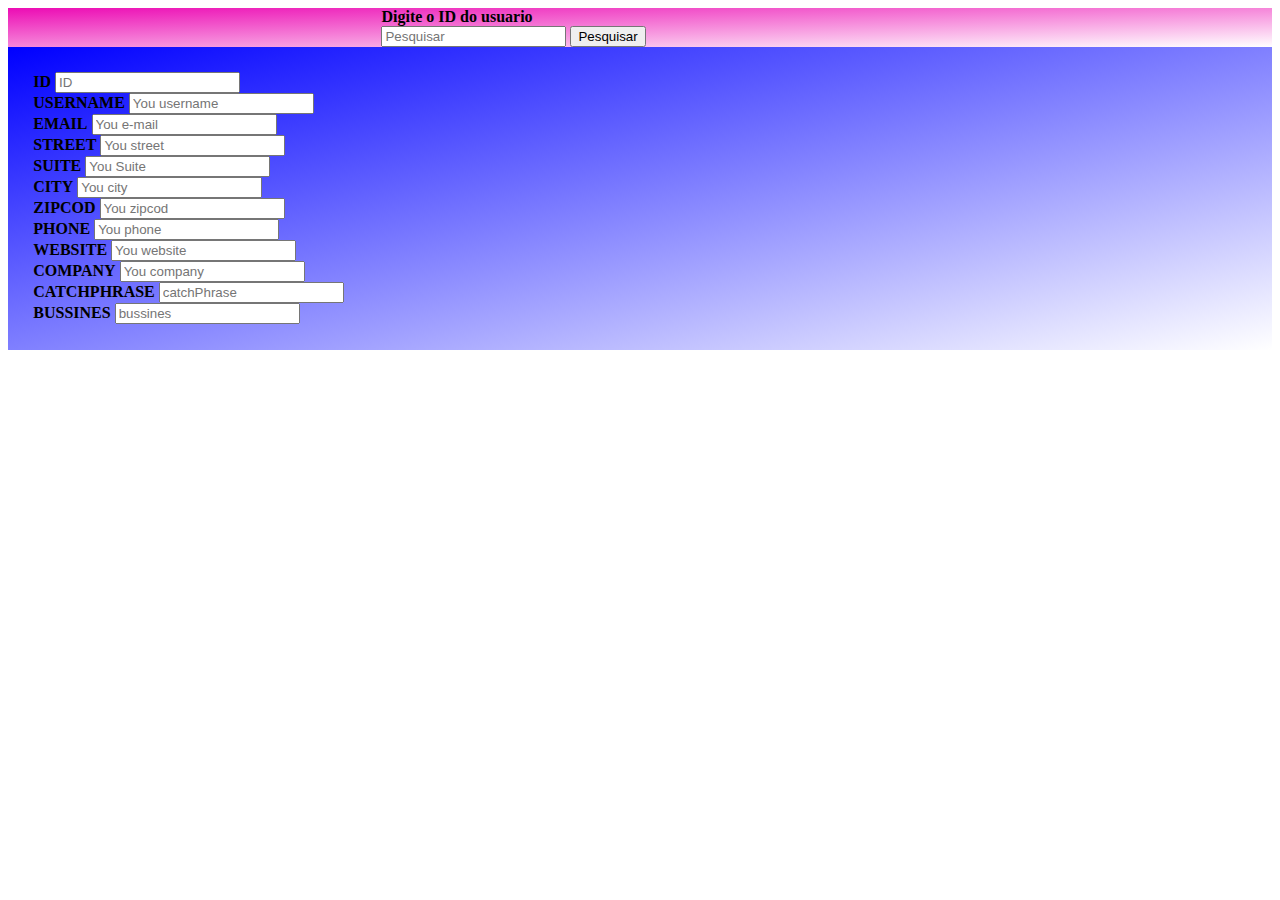
<file: index.html>
<html>

    <head>
        <link rel="stylesheet" href="style.css">
       <script src="busca.js"></script>
        <link rel="stylesheet" href="https://stackpath.bootstrapcdn.com/bootstrap/4.1.3/css/bootstrap.min.css" integrity="sha384-MCw98/SFnGE8fJT3GXwEOngsV7Zt27NXFoaoApmYm81iuXoPkFOJwJ8ERdknLPMO" crossorigin="anonymous">
        <title>Busca de users</title>
    </head>

    <body>

        <nav class="navbar navbar-light bg-light" id="pesquisa">
            <div class="form-inline">
                <div class="mr-sm-1" ><strong>Digite o ID do usuario </strong></div>
                <input class="form-control mr-sm-2" type="number" placeholder="Pesquisar" id = "idUsuario">
                <button class="btn btn-outline-success my-2 my-sm-0"  onclick="realizarBusca();">Pesquisar</button>
            </form>
        </nav>

        <form id="formulario">
            <div class="form-group">
                <label for="formGroupExampleInput"><strong>ID</strong></label>
                <input type="text" class="form-control" id="id" readonly=“true” placeholder="ID">
            </div>
            <div class="form-group">
                <label for="formGroupExampleInput2"><strong>USERNAME</strong></label>
                <input type="text" class="form-control" id="username" readonly=“true” placeholder="You username">
            </div>
            <div class="form-group">
                <label for="formGroupExampleInput"><strong>EMAIL</strong></label>
                <input type="text" class="form-control" id="email" readonly=“true” placeholder="You e-mail">
            </div>
            <div class="form-group">
                <label for="formGroupExampleInput"><strong>STREET</strong></label>
                <input type="text" class="form-control" id="street" readonly=“true” placeholder="You street">
            </div>
            <div class="form-group">
                <label for="formGroupExampleInput2"><strong>SUITE</strong></label>
                <input type="text" class="form-control" id="suite" readonly=“true” placeholder="You Suite">
            </div>
            <div class="form-group">
                <label for="formGroupExampleInput"><strong>CITY</strong></label>
                <input type="text" class="form-control" id="city" readonly=“true” placeholder="You city">
            </div>
            <div class="form-group">
                <label for="formGroupExampleInput2"><strong>ZIPCOD</strong></label>
                <input type="text" class="form-control" id="zipcod" readonly=“true” placeholder="You zipcod">
            </div>
            
            <div class="form-group">
                <label for="formGroupExampleInput"><strong>PHONE</strong></label>
                <input type="text" class="form-control" id="phone" readonly=“true” placeholder="You phone">
            </div>
            <div class="form-group">
                <label for="formGroupExampleInput2"><strong>WEBSITE</strong></label>
                <input type="text" class="form-control" id="website" readonly=“true” placeholder="You website">
            </div>
            <div class="form-group">
                <label for="formGroupExampleInput"><strong>COMPANY</strong></label>
                <input type="text" class="form-control" id="company" readonly=“true” placeholder="You company">
            </div>
            <div class="form-group">
                <label for="formGroupExampleInput2"><strong>CATCHPHRASE</strong></label>
                <input type="text" class="form-control" id="catchPhrase" readonly=“true” placeholder="catchPhrase">
            </div>
            <div class="form-group">
                <label for="formGroupExampleInput2"><strong>BUSSINES</strong></label>
                <input type="text" class="form-control" id="bussines" readonly=“true”'0  placeholder="bussines">
            </div>


        </form>

        <div class="container-fluid" id="result">

        </div>









        <script src="https://code.jquery.com/jquery-3.3.1.slim.min.js"
            integrity="sha384-q8i/X+965DzO0rT7abK41JStQIAqVgRVzpbzo5smXKp4YfRvH+8abtTE1Pi6jizo"
            crossorigin="anonymous"></script>
        <script src="https://cdnjs.cloudflare.com/ajax/libs/popper.js/1.14.3/umd/popper.min.js"
            integrity="sha384-ZMP7rVo3mIykV+2+9J3UJ46jBk0WLaUAdn689aCwoqbBJiSnjAK/l8WvCWPIPm49"
            crossorigin="anonymous"></script>
        <script src="https://stackpath.bootstrapcdn.com/bootstrap/4.1.3/js/bootstrap.min.js"
            integrity="sha384-ChfqqxuZUCnJSK3+MXmPNIyE6ZbWh2IMqE241rYiqJxyMiZ6OW/JmZQ5stwEULTy"
            crossorigin="anonymous"></script>
    </body>

</html>
</file>
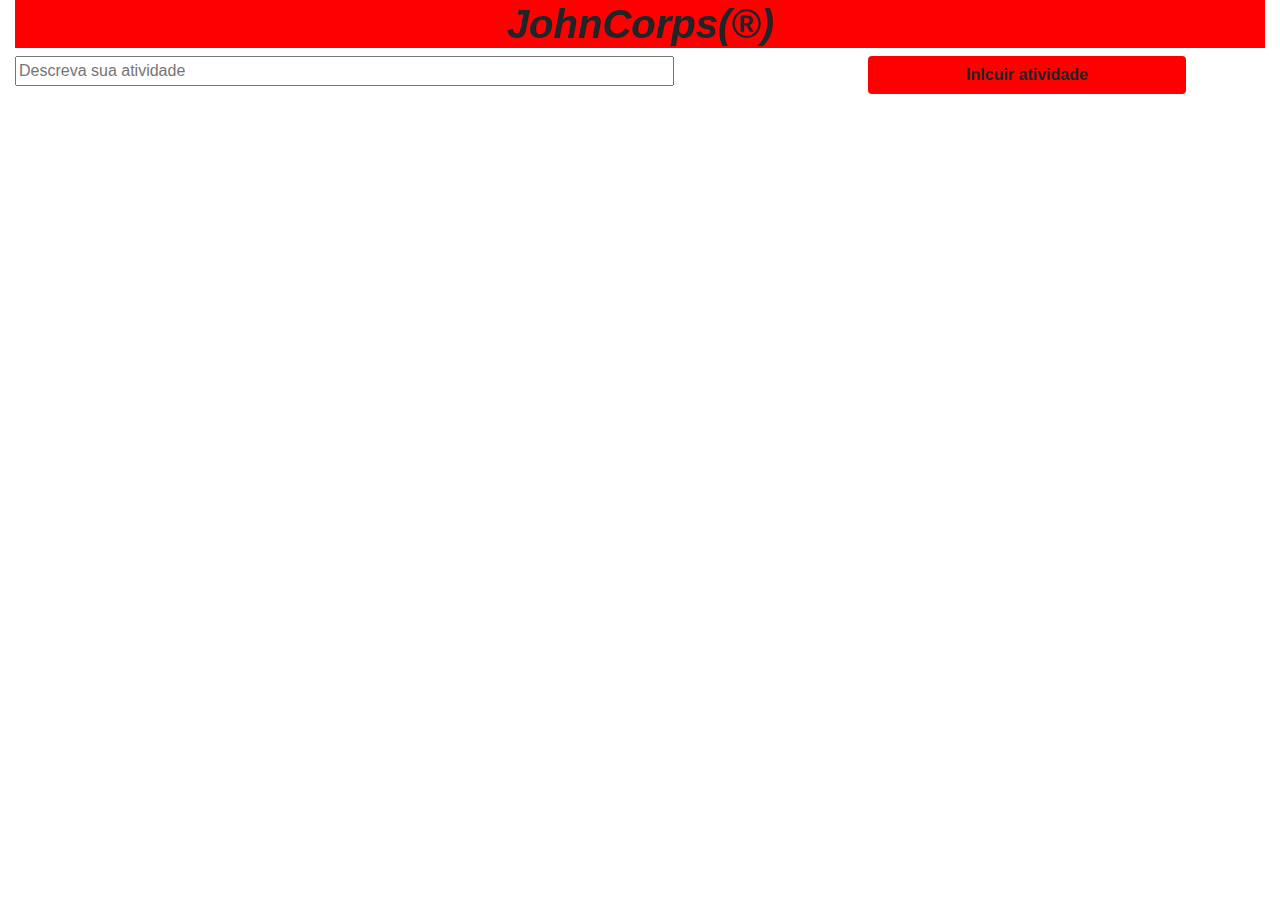
<file: Nova pasta/index.html>
<html>

    <head>
        <title>FODA-SE</title>
        <link rel="stylesheet" href="https://stackpath.bootstrapcdn.com/bootstrap/4.4.1/css/bootstrap.min.css"
            integrity="sha384-Vkoo8x4CGsO3+Hhxv8T/Q5PaXtkKtu6ug5TOeNV6gBiFeWPGFN9MuhOf23Q9Ifjh" crossorigin="anonymous">
            <link rel="stylesheet" href="style.css">
    </head>

    <body>
        <div class="container-fluid" id="container1">
            <div class="row">
                <div class="col-md-12">
                    <h1><strong>JohnCorps(®)</strong></h1>
                </div>
            </div>
        </div>

        <div class="container-fluid">
            <div class="row">
                <div class="col-md-8">
                    <input type="text" id="entrada" placeholder="Descreva sua atividade">
                </div>
                <div class="col-md-4">
                    <button class="btn" id= "btnIncluir" onclick="incluirAtividade(entrada)"><strong> Inlcuir atividade</strong></button>
                </div>
            </div>
        </div>

        <div id="saida">

        </div>
        

        



        <script src="listar.js"></script>
        <script src="https://code.jquery.com/jquery-3.4.1.slim.min.js"
            integrity="sha384-J6qa4849blE2+poT4WnyKhv5vZF5SrPo0iEjwBvKU7imGFAV0wwj1yYfoRSJoZ+n"
            crossorigin="anonymous"></script>
        <script src="https://cdn.jsdelivr.net/npm/popper.js@1.16.0/dist/umd/popper.min.js"
            integrity="sha384-Q6E9RHvbIyZFJoft+2mJbHaEWldlvI9IOYy5n3zV9zzTtmI3UksdQRVvoxMfooAo"
            crossorigin="anonymous"></script>
        <script src="https://stackpath.bootstrapcdn.com/bootstrap/4.4.1/js/bootstrap.min.js"
            integrity="sha384-wfSDF2E50Y2D1uUdj0O3uMBJnjuUD4Ih7YwaYd1iqfktj0Uod8GCExl3Og8ifwB6"
            crossorigin="anonymous"></script>
    </body>

</html>
</file>
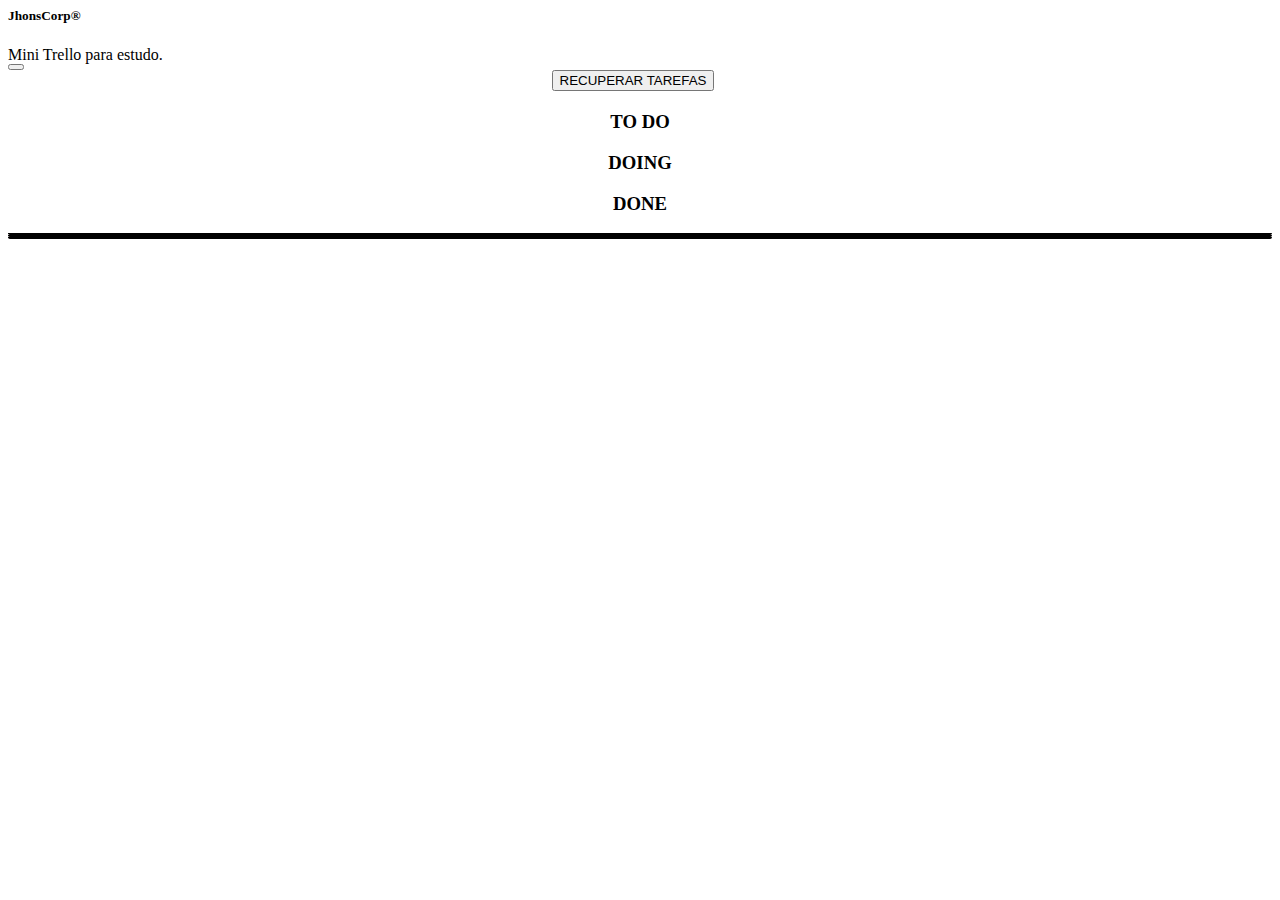
<file: minitrello.html>
<html>
    <head>
        <link rel="stylesheet" href="https://stackpath.bootstrapcdn.com/bootstrap/4.1.3/css/bootstrap.min.css" integrity="sha384-MCw98/SFnGE8fJT3GXwEOngsV7Zt27NXFoaoApmYm81iuXoPkFOJwJ8ERdknLPMO" crossorigin="anonymous">
        <title></title>
        <link rel="stylesheet" href="minitrello.css">
        <script src="minitrello.js"></script>
    </head>

    <body>
        <!--AQUI ESTA O CONTEUDO DE DENTRO DO MENU-->
        <div class="pos-f-t">
            <div class="collapse" id="navbarToggleExternalContent">
                <div class="bg-dark p-4">
                    <h5 class="text-white h4">JhonsCorp®</h5>
                    <span class="text-muted">Mini Trello para estudo.</span>
                </div>
            </div>
        </div>
          <!--AQUI ESTA O ACESSO AO MENU-->
            <nav class="navbar navbar-dark bg-dark" >
                <button class="navbar-toggler" type="button" data-toggle="collapse" data-target="#navbarToggleExternalContent" aria-controls="navbarToggleExternalContent" aria-expanded="false" aria-label="Alterna navegação" >
                    <span class="navbar-toggler-icon"></span>
                </button>
            </nav>
       

              <!--BUTTON QUE FICA NO CENTRO RECUPERANDO A LISTA-->
        <div class="container">
            <div class="row">
                <div class = "col-md-12">
                        <button type="button" id="btnCriar" class="btn btn-danger" id = "recuperarTarefa" onclick=recuperarTarefa();>RECUPERAR TAREFAS</button>
                </div>
            </div>
              <!--INDICADORES DE STATUS NA TELA-->
            <div class="row" id="status" >
                <div class="col-md-4 ">
                    <h3><strong>TO DO</strong></h3>
                </div>
                <div class="col-md-4 ">
                        <h3><strong>DOING</strong></h3>
                </div>
                <div class="col-md-4 ">
                        <h3><strong>DONE</strong></h3>
                </div>
            </div>
        </div>
          <!--COLUNAS DIVIDAS COM SEUS ID'S-->
            <div class="row" id="tarefas">
                <div class="col-md-4 coluna"  id="pendentes" ondrop="recebeItem(event);" ondragover="habilitaArrastar(event);">
                </div>

                <div class="col-md-4 coluna"  id="fazendo" ondrop="recebeItem(event);" ondragover="habilitaArrastar(event);">
                </div>

                <div class="col-md-4 coluna"  id="feita" ondrop="recebeItem(event);" ondragover="habilitaArrastar(event);">
                </div>
                    
            </div>

            
        </div>
      












        <script src="https://code.jquery.com/jquery-3.3.1.slim.min.js" integrity="sha384-q8i/X+965DzO0rT7abK41JStQIAqVgRVzpbzo5smXKp4YfRvH+8abtTE1Pi6jizo" crossorigin="anonymous"></script>
        <script src="https://cdnjs.cloudflare.com/ajax/libs/popper.js/1.14.3/umd/popper.min.js" integrity="sha384-ZMP7rVo3mIykV+2+9J3UJ46jBk0WLaUAdn689aCwoqbBJiSnjAK/l8WvCWPIPm49" crossorigin="anonymous"></script>
        <script src="https://stackpath.bootstrapcdn.com/bootstrap/4.1.3/js/bootstrap.min.js" integrity="sha384-ChfqqxuZUCnJSK3+MXmPNIyE6ZbWh2IMqE241rYiqJxyMiZ6OW/JmZQ5stwEULTy" crossorigin="anonymous"></script>
    </body>
</html>
</file>
<file: style.css>
#pesquisa
{
    display: flex;
    justify-content: center;
    padding-right: 20%;
    background-image: linear-gradient(to bottom right, rgb(236, 12, 180), white);
}

#formulario
{
    padding: 2%;
    background-image: linear-gradient(to bottom right, blue, white);
    
}
</file>
<file: Nova pasta/style.css>
html
{
margin: 0%;
padding: 0%;
border: 0%;
}

h1
{
    display: flex;
    justify-content: center;
    background: red;
    font-style: italic;
}

#entrada
{
    width: 80%;
}

#btnIncluir
{
    width: 80%;
    background-color: red;
}

check
{
    text-decoration: line-through;
}
</file>
<file: minitrello.css>
#btnCriar
{
   margin-left: 43%;
}
#status
{
    text-align: center;
    margin-top: 20px;
}
.coluna
{
    background-color: red;
    border: 1px solid black;
    border-bottom-left-radius: 15px;
    border-bottom-right-radius: 15px;
     
   
}

#tarefas{
    height: 70%;
}

.itemTarefa{
    color: black;
    width: 90%;
    border: 1px solid black;
    margin-top: 5px;
    margin-bottom: 5px;
    border-radius: 10px;
    background-color: rgb(0, 255, 68);
    box-shadow: 2px 2px 5px black;
    text-align: center;
}
</file>
